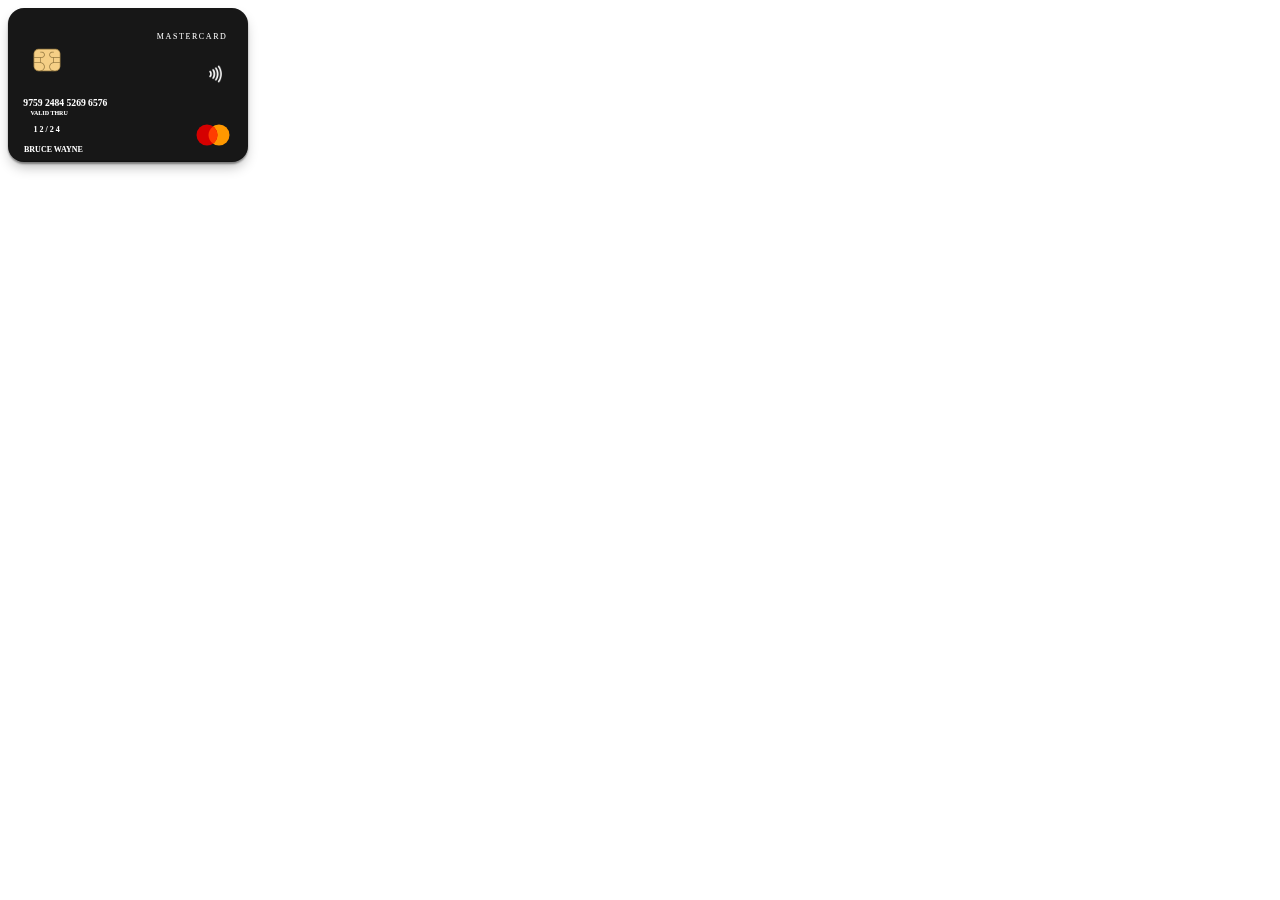
<file: Prog/carr.html>
<!DOCTYPE html>
<html>
<head>
    <meta charset="utf-8">
    <meta name="viewport" content="width=device-width, initial-scale=1">
    <title></title>
    <link rel="stylesheet" type="text/css" href="../Css/carr.css">
</head>
<body>
<div class="flip-card">
    <div class="flip-card-inner">
        <div class="flip-card-front">
            <p class="heading_8264">MASTERCARD</p>
            <svg class="logo" xmlns="http://www.w3.org/2000/svg" x="0px" y="0px" width="36" height="36" viewBox="0 0 48 48">
            <path fill="#ff9800" d="M32 10A14 14 0 1 0 32 38A14 14 0 1 0 32 10Z"></path><path fill="#d50000" d="M16 10A14 14 0 1 0 16 38A14 14 0 1 0 16 10Z"></path><path fill="#ff3d00" d="M18,24c0,4.755,2.376,8.95,6,11.48c3.624-2.53,6-6.725,6-11.48s-2.376-8.95-6-11.48 C20.376,15.05,18,19.245,18,24z"></path>
            </svg>
            <svg version="1.1" class="chip" id="Layer_1" xmlns="http://www.w3.org/2000/svg" xmlns:xlink="http://www.w3.org/1999/xlink" x="0px" y="0px" width="30px" height="30px" viewBox="0 0 50 50" xml:space="preserve">  <image id="image0" width="50" height="50" x="0" y="0" href="[data-uri]"></image>
            </svg>
            <svg version="1.1" class="contactless" id="Layer_1" xmlns="http://www.w3.org/2000/svg" xmlns:xlink="http://www.w3.org/1999/xlink" x="0px" y="0px" width="20px" height="20px" viewBox="0 0 50 50" xml:space="preserve">  <image id="image0" width="50" height="50" x="0" y="0" href="[data-uri]"></image>
            </svg>
            <p class="number">9759 2484 5269 6576</p>
            <p class="valid_thru">VALID THRU</p>
            <p class="date_8264">1 2 / 2 4</p>
            <p class="name">BRUCE WAYNE</p>
        </div>
        <div class="flip-card-back">
            <div class="strip"></div>
            <div class="mstrip"></div>
            <div class="sstrip">
              <p class="code">***</p>
            </div>
        </div>
    </div>
</div>
</body>
</html>
</file>
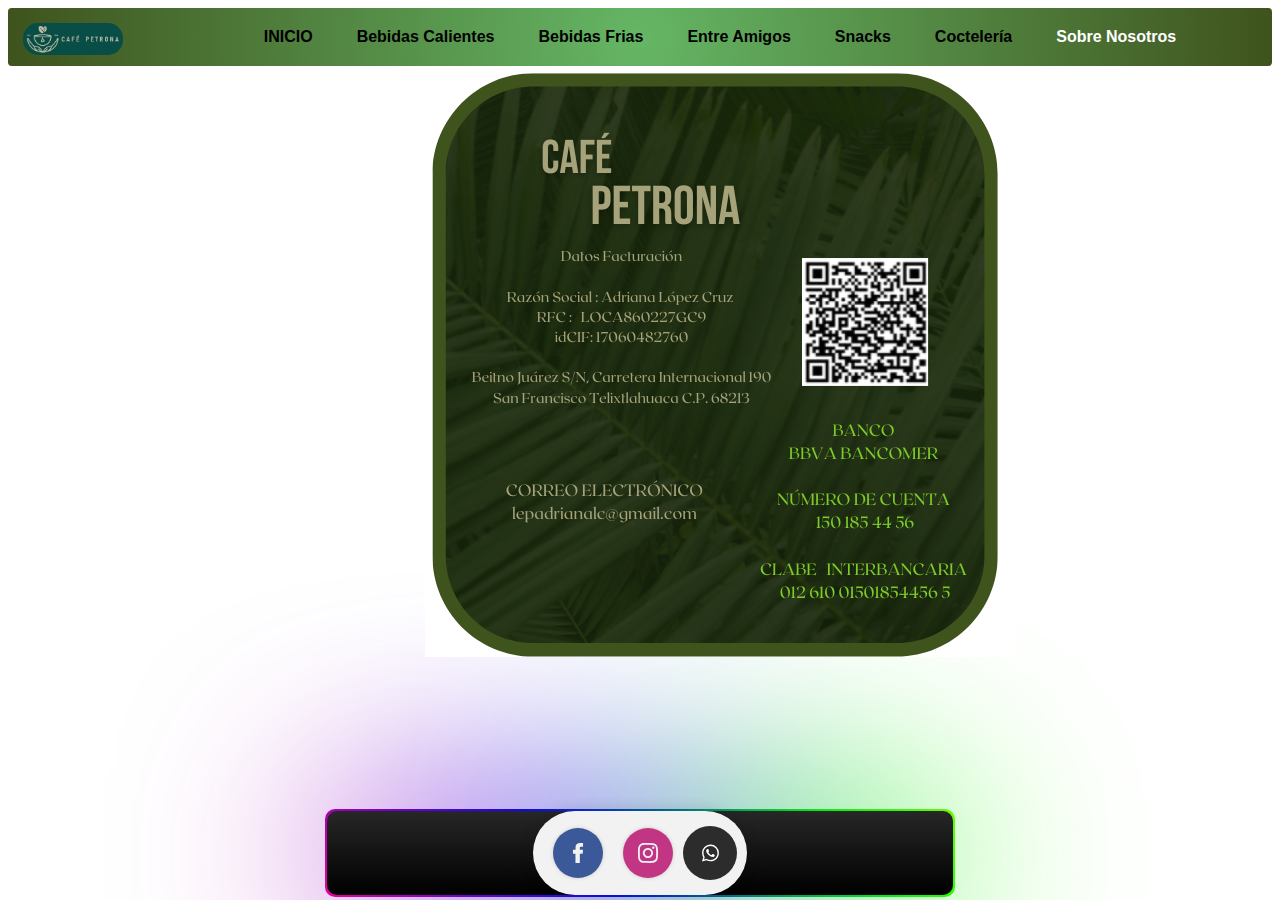
<file: Prog/sobren.html>
<!DOCTYPE html>
<html>
<head>
	<meta charset="utf-8">
	<meta name="viewport" content="width=device-width, initial-scale=1">
	<title>Sobre Nosotros : </title>
	<link rel="stylesheet" type="text/css" href="../Css/bebidas.css">
	<link rel="stylesheet" type="text/css" href="../Css/INICIO.css">
	<link rel="stylesheet" type="text/css" href="../Css/SobreN.css">
		  <link rel="icon" href="../imagenes/Imagen de WhatsApp 2023-06-27 a las 18.51.43.jpg" type="image/png">

</head>
<body>
<ul class="menu">
	<img src="../imagenes/log.jpg" class="imagen"></img>
	<li><a href="../index.html"class="menu-item"> INICIO </a></li>
<li ><a href="BebidasCalientes.html"class="menu-item"> Bebidas Calientes  </a> </li>
<li><a href="BebidasFrias.html"class="menu-item"> Bebidas Frias    </a></li>
<li><a href="Entreamigos.html"class="menu-item">   Entre Amigos   </a></li>
<li><a href="Snacks.html"class="menu-item">   Snacks </a></li>
<li><a href="Cokteleria.html"class="menu-item" >  Coctelería  </a></li>
<li><a href="sobren.html"class="menu-item selected">Sobre Nosotros</a></li>


</ul>
<div class="imagensita">
<img src="../imagenes/Diseño sin título.png">
</div>
<div class="card">
<div class="social-buttons">

 
  <a href="https://www.facebook.com/cafepetrona"class="social-button facebook"target="_blank">
    <svg version="1.1" id="Layer_1" xmlns="http://www.w3.org/2000/svg" xmlns:xlink="http://www.w3.org/1999/xlink" viewBox="0 0 310 310" xml:space="preserve">
<g id="XMLID_834_">
  <path id="XMLID_835_" d="M81.703,165.106h33.981V305c0,2.762,2.238,5,5,5h57.616c2.762,0,5-2.238,5-5V165.765h39.064
    c2.54,0,4.677-1.906,4.967-4.429l5.933-51.502c0.163-1.417-0.286-2.836-1.234-3.899c-0.949-1.064-2.307-1.673-3.732-1.673h-44.996
    V71.978c0-9.732,5.24-14.667,15.576-14.667c1.473,0,29.42,0,29.42,0c2.762,0,5-2.239,5-5V5.037c0-2.762-2.238-5-5-5h-40.545
    C187.467,0.023,186.832,0,185.896,0c-7.035,0-31.488,1.381-50.804,19.151c-21.402,19.692-18.427,43.27-17.716,47.358v37.752H81.703
    c-2.762,0-5,2.238-5,5v50.844C76.703,162.867,78.941,165.106,81.703,165.106z"></path>
</g>
</svg>
  </a>
  <a href="https://www.instagram.com/cafe_petrona_1908/" class="social-button instagram"target="_blank">
    <svg width="800px" height="800px" viewBox="0 0 20 20" version="1.1" xmlns="http://www.w3.org/2000/svg" xmlns:xlink="http://www.w3.org/1999/xlink">
    <g id="Page-1" stroke="none" stroke-width="1">
        <g id="Dribbble-Light-Preview" transform="translate(-340.000000, -7439.000000)">
            <g id="icons" transform="translate(56.000000, 160.000000)">
                <path d="M289.869652,7279.12273 C288.241769,7279.19618 286.830805,7279.5942 285.691486,7280.72871 C284.548187,7281.86918 284.155147,7283.28558 284.081514,7284.89653 C284.035742,7285.90201 283.768077,7293.49818 284.544207,7295.49028 C285.067597,7296.83422 286.098457,7297.86749 287.454694,7298.39256 C288.087538,7298.63872 288.809936,7298.80547 289.869652,7298.85411 C298.730467,7299.25511 302.015089,7299.03674 303.400182,7295.49028 C303.645956,7294.859 303.815113,7294.1374 303.86188,7293.08031 C304.26686,7284.19677 303.796207,7282.27117 302.251908,7280.72871 C301.027016,7279.50685 299.5862,7278.67508 289.869652,7279.12273 M289.951245,7297.06748 C288.981083,7297.0238 288.454707,7296.86201 288.103459,7296.72603 C287.219865,7296.3826 286.556174,7295.72155 286.214876,7294.84312 C285.623823,7293.32944 285.819846,7286.14023 285.872583,7284.97693 C285.924325,7283.83745 286.155174,7282.79624 286.959165,7281.99226 C287.954203,7280.99968 289.239792,7280.51332 297.993144,7280.90837 C299.135448,7280.95998 300.179243,7281.19026 300.985224,7281.99226 C301.980262,7282.98483 302.473801,7284.28014 302.071806,7292.99991 C302.028024,7293.96767 301.865833,7294.49274 301.729513,7294.84312 C300.829003,7297.15085 298.757333,7297.47145 289.951245,7297.06748 M298.089663,7283.68956 C298.089663,7284.34665 298.623998,7284.88065 299.283709,7284.88065 C299.943419,7284.88065 300.47875,7284.34665 300.47875,7283.68956 C300.47875,7283.03248 299.943419,7282.49847 299.283709,7282.49847 C298.623998,7282.49847 298.089663,7283.03248 298.089663,7283.68956 M288.862673,7288.98792 C288.862673,7291.80286 291.150266,7294.08479 293.972194,7294.08479 C296.794123,7294.08479 299.081716,7291.80286 299.081716,7288.98792 C299.081716,7286.17298 296.794123,7283.89205 293.972194,7283.89205 C291.150266,7283.89205 288.862673,7286.17298 288.862673,7288.98792 M290.655732,7288.98792 C290.655732,7287.16159 292.140329,7285.67967 293.972194,7285.67967 C295.80406,7285.67967 297.288657,7287.16159 297.288657,7288.98792 C297.288657,7290.81525 295.80406,7292.29716 293.972194,7292.29716 C292.140329,7292.29716 290.655732,7290.81525 290.655732,7288.98792" id="instagram-[#167]">

</path>
            </g>
        </g>
    </g>
</svg>
  </a>
    <a class="socialContainer containerFour" href="https://api.whatsapp.com/send?phone=%2B529511788425&data=ARAWoF4UYVE3AezKtMAZvnwR19X2YmyCJrbqznGH8vVCOJMjA_kSQZwWwdjm2Gt8WvfpZvDcLNcMYJcvmTgsyJTAzZ6LpzXyn2PfmB54VYzqMT80mMvrO8YMXizhiZerNG813TxKplikCO2YyCBojUw&source=FB_Page&app=facebook&entry_point=page_cta&fbclid=IwAR0qLZcjoMEHyyILQb-nHrjlS_RmYuzo8w_otsjMuvdQ2llbbmH68DJiOEc" target="_blank">
    	
    <svg viewBox="0 0 16 16" class="socialSvg whatsappSvg"> <path d="M13.601 2.326A7.854 7.854 0 0 0 7.994 0C3.627 0 .068 3.558.064 7.926c0 1.399.366 2.76 1.057 3.965L0 16l4.204-1.102a7.933 7.933 0 0 0 3.79.965h.004c4.368 0 7.926-3.558 7.93-7.93A7.898 7.898 0 0 0 13.6 2.326zM7.994 14.521a6.573 6.573 0 0 1-3.356-.92l-.24-.144-2.494.654.666-2.433-.156-.251a6.56 6.56 0 0 1-1.007-3.505c0-3.626 2.957-6.584 6.591-6.584a6.56 6.56 0 0 1 4.66 1.931 6.557 6.557 0 0 1 1.928 4.66c-.004 3.639-2.961 6.592-6.592 6.592zm3.615-4.934c-.197-.099-1.17-.578-1.353-.646-.182-.065-.315-.099-.445.099-.133.197-.513.646-.627.775-.114.133-.232.148-.43.05-.197-.1-.836-.308-1.592-.985-.59-.525-.985-1.175-1.103-1.372-.114-.198-.011-.304.088-.403.087-.088.197-.232.296-.346.1-.114.133-.198.198-.33.065-.134.034-.248-.015-.347-.05-.099-.445-1.076-.612-1.47-.16-.389-.323-.335-.445-.34-.114-.007-.247-.007-.38-.007a.729.729 0 0 0-.529.247c-.182.198-.691.677-.691 1.654 0 .977.71 1.916.81 2.049.098.133 1.394 2.132 3.383 2.992.47.205.84.326 1.129.418.475.152.904.129 1.246.08.38-.058 1.171-.48 1.338-.943.164-.464.164-.86.114-.943-.049-.084-.182-.133-.38-.232z"></path> </svg>
  </a>
</div>
</div>

</body>
</html>
</file>
<file: Css/carr.css>
.flip-card {
  background-color: transparent;
  width: 240px;
  height: 154px;
  perspective: 1000px;
  color: white;
}

.heading_8264 {
  position: absolute;
  letter-spacing: .2em;
  font-size: 0.5em;
  top: 2em;
  left: 18.6em;
}

.logo {
  position: absolute;
  top: 6.8em;
  left: 11.7em;
}

.chip {
  position: absolute;
  top: 2.3em;
  left: 1.5em;
}

.contactless {
  position: absolute;
  top: 3.5em;
  left: 12.4em;
}

.number {
  position: absolute;
  font-weight: bold;
  font-size: .6em;
  top: 8.3em;
  left: 1.6em;
}

.valid_thru {
  position: absolute;
  font-weight: bold;
  top: 635.8em;
  font-size: .01em;
  left: 140.3em;
}

.date_8264 {
  position: absolute;
  font-weight: bold;
  font-size: 0.5em;
  top: 13.6em;
  left: 3.2em;
}

.name {
  position: absolute;
  font-weight: bold;
  font-size: 0.5em;
  top: 16.1em;
  left: 2em;
}

.strip {
  position: absolute;
  background: rgb(101,182,101);
background: linear-gradient(90deg, rgba(101,182,101,1) 0%, rgba(63,83,29,1) 100%);
  width: 15em;
  height: 1.5em;
  top: 2.4em;
 
}

.mstrip {
  position: absolute;
  background-color: rgb(255, 255, 255);
  width: 8em;
  height: 0.8em;
  top: 5em;
  left: .8em;
  border-radius: 2.5px;
}

.sstrip {
  position: absolute;
  background-color: rgb(255, 255, 255);
  width: 4.1em;
  height: 0.8em;
  top: 5em;
  left: 10em;
  border-radius: 2.5px;
}

.code {
  font-weight: bold;
  text-align: center;
  margin: .2em;
  color: black;
}

.flip-card-inner {
  position: relative;
  width: 100%;
  height: 100%;
  text-align: center;
  transition: transform 0.8s;
  transform-style: preserve-3d;
}

.flip-card:hover .flip-card-inner {
  transform: rotateY(180deg);
}

.flip-card-front, .flip-card-back {
  box-shadow: 0 8px 14px 0 rgba(0,0,0,0.2);
  position: absolute;
  display: flex;
  flex-direction: column;
  justify-content: center;
  width: 100%;
  height: 100%;
  -webkit-backface-visibility: hidden;
  backface-visibility: hidden;
  border-radius: 1rem;
}

.flip-card-front {
  box-shadow: rgba(0, 0, 0, 0.4) 0px 2px 2px, rgba(0, 0, 0, 0.3) 0px 7px 13px -3px, rgba(0, 0, 0, 0.2) 0px -1px 0px inset;
  background-color: #171717;
}

.flip-card-back {
  box-shadow: rgba(0, 0, 0, 0.4) 0px 2px 2px, rgba(0, 0, 0, 0.3) 0px 7px 13px -3px, rgba(0, 0, 0, 0.2) 0px -1px 0px inset;
  background-color: #171717;
  transform: rotateY(180deg);
}
</file>
<file: Css/bebidas.css>
.menu{

list-style: none;

padding: 0;

text-align:center; /*Alineacion de texto*/

margin: auto;
background: rgb(103,231,226);
background: rgb(101,182,101);
background: radial-gradient(circle, rgba(101,182,101,1) 0%, rgba(63,83,29,1) 100%);
border-radius: .5ex; /*re*/
}

.menu li a{

text-emphasis: none;

color: black;

padding : 20px;/*re*/
/*El padding en CSS es una propiedad o relleno 
que se crea alrededor del contenido de un elemento dentro de 
los bordes definidos y sirve para dar formato y diseño a una página web.*/

display: block;

border-radius: 15em;/*re*/

 font-weight: bold; /* Establece la negrita */
  font-family: "Arial", sans-serif; /* Establece una fuente cuadrada (Arial en este caso) */

}

.menu li{
	display: inline-block;
	text-align: center;

}

.menu li a:hover{
background: rgb(59,133,61);
background: rgb(95,189,90);
background: radial-gradient(circle, rgba(95,189,90,1) 0%, rgba(63,83,29,1) 100%);
}
.menu-item {
  color: black; /* Color inicial del texto */
}

.menu-item:hover {
  color: black; /* Color del texto al pasar el cursor por encima */
}

.menu-item.selected {
  color: white; /* Color del texto cuando está seleccionado */
}
</file>
<file: Css/INICIO.css>
.contenedor-imagen {
  max-width: 100%;
  height: auto;
}
.contenedor-imagen img {
  max-width: 100%;
  height: auto;
  position: absolute;
}

a{
text-decoration: none;
}

.imagen{
float: left;
top: 20px;
margin-right:30px;
width:100px;
height: auto;
border-radius:30px;
padding: 15px;
}
</file>
<file: Css/SobreN.css>
/*.card {
  top: 150px;
  width: 500px;
  height: 254px;
  margin-left: auto;
  margin-right: auto;
  display: flex;
  align-items: center;
  justify-content: center;
  gap: 10px;
  padding: 0px 15px;
  background-color: red;
  border-radius: 10px;
  border: none;
  color: white;
  position: relative;
  cursor: pointer;
  font-weight: 900;
  transition-duration: .2s;
  background: linear-gradient(0deg, #000, #272727);

}*/
.card {
  top: 150px; /* Ajustar el valor según tus necesidades */
  width: 80%; /* Ajustar el valor según tus necesidades */
  max-width: 500px; /* Establecer un ancho máximo para evitar que se haga demasiado grande */
  margin-left: auto;
  margin-right: auto;
  display: flex;
  flex-direction: column;
  align-items: center;
  justify-content: center;
  gap: 10px;
  padding: 0px 5%; /* Utilizar porcentaje en lugar de píxeles */
  background-color: red;
  border-radius: 10px;
  border: none;
  color: white;
  position: relative;
  cursor: pointer;
  font-weight: 900;
  transition-duration: .2s;
  background: linear-gradient(0deg, #000, #272727);
}

.card:before, .card:after {
  content: '';
  position: absolute;
  left: -2px;
  top: -2px;
  border-radius: 10px;
  background: linear-gradient(45deg, #fb0094, #0000ff, #00ff00,#ffff00, #ff0000, #fb0094, 
    #0000ff, #00ff00,#ffff00, #ff0000);
  background-size: 400%;
  width: calc(100% + 4px);
  height: calc(100% + 4px);
  z-index: -1;
  animation: steam 20s linear infinite;

}

@keyframes steam {
  0% {
    background-position: 0 0;
  }

  50% {
    background-position: 400% 0;
  }

  100% {
    background-position: 0 0;
  }
}

.card:after {
  filter: blur(100px);
}



.social-buttons {
  display: flex;
  justify-content: center;
  align-items: center;
  background-color: #f2f2f2;
  box-shadow: 0px 0px 15px #00000027;
  padding: 15px 10px;
  border-radius: 5em;
}

.social-button {
  display: flex;
  justify-content: center;
  align-items: center;
  width: 50px;
  height: 50px;
  border-radius: 50%;
  margin: 0 10px;
  background-color: #fff;
  box-shadow: 0px 0px 4px #00000027;
  transition: 0.3s;
}

.social-button:hover {
  background-color: #f2f2f2;
  box-shadow: 0px 0px 6px 3px #00000027;
}

.social-buttons svg {
  transition: 0.3s;
  height: 20px;
}

.facebook {
  background-color: #3b5998;
}

.facebook svg {
  fill: #f2f2f2;
}

.facebook:hover svg {
  fill: #3b5998;
}

.github {
  background-color: #333;
}

.github svg {
  width: 25px;
  height: 25px;
  fill: #f2f2f2;
}

.github:hover svg {
  fill: #333;
}

.linkedin {
  background-color: #0077b5;
}

.linkedin svg {
  fill: #f2f2f2;
}

.linkedin:hover svg {
  fill: #0077b5;
}

.instagram {
  background-color: #c13584;
}

.instagram svg {
  fill: #f2f2f2;
}

.instagram:hover svg {
  fill: #c13584;
}

.containerFour:hover {
  background-color: #128C7E;
  transition-duration: .3s;
}

.socialContainer:active {
  transform: scale(0.9);
  transition-duration: .3s;
}

.socialSvg {
  width: 17px;
}

.socialSvg path {
  fill: rgb(255, 255, 255);
}

.socialContainer:hover .socialSvg {
  animation: slide-in-top 0.3s both;
}

@keyframes slide-in-top {
  0% {
    transform: translateY(-50px);
    opacity: 0;
  }

  100% {
    transform: translateY(0);
    opacity: 1;
  }
}

.socialContainer {
  width: 52px;
  height: 52px;
  background-color: rgb(44, 44, 44);
  display: flex;
  align-items: center;
  justify-content: center;
  overflow: hidden;
  transition-duration: .3s;
  border-radius:100px;

  padding: 1.10px;
}




.imagensita {
  text-align: center;
 
}

.imagensita img {
  max-width: 100%;
  height: auto;
   top: 1000px;
}
</file>
